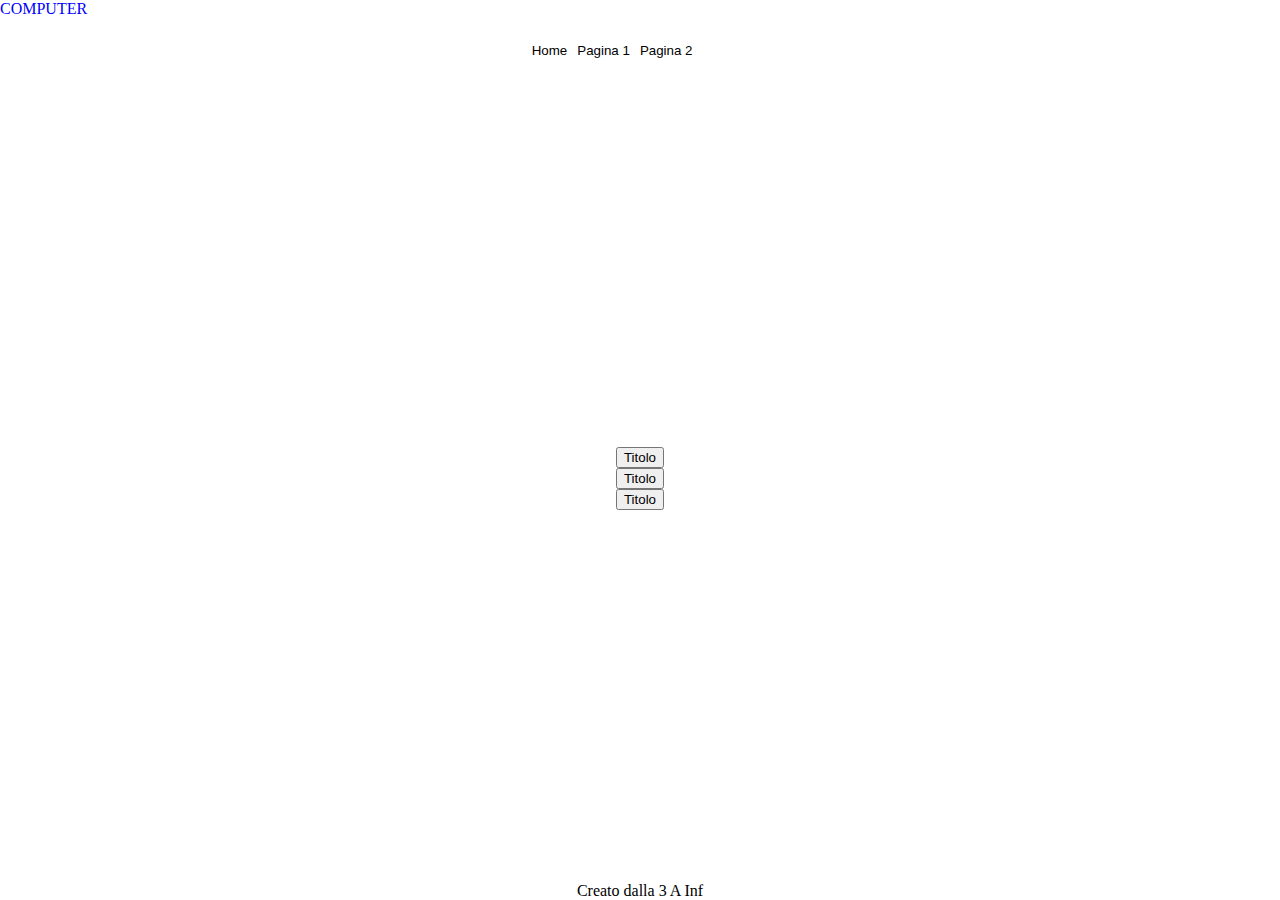
<file: pag1.html>
<!DOCTYPE html>
<html lang="it">
<head>
    <meta charset="UTF-8">
    <meta http-equiv="X-UA-Compatible" content="IE=edge">
    <meta name="viewport" content="width=device-width, initial-scale=1.0">
    <title>Es6 - PC/Mobile</title>
    <link rel="stylesheet" href="https://fonts.googleapis.com/css2?family=Material+Symbols+Outlined:opsz,wght,FILL,GRAD@20..48,100..700,0..1,-50..200" />
    <link href="index.css" rel="stylesheet">
    <link href="pag1.css" rel="stylesheet">
</head>
<body>
    <header>
        <span id="tipo"></span>
        <button class="menu">
            <span class="material-symbols-outlined">
                menu
            </span>
            <ul>
                <li><a href="index.html">Home</a></li>
                <li><a href="#">Pagina 1</a></li>
                <li><a href="pag2.html">Pagina 2</a></li>
            </ul>
        </button>
    </header>
    <main>
        <article>
            <button>
                Titolo
            </button>
            <main>
                Lorem ipsum dolor sit amet, consectetur adipisicing elit. Voluptatibus atque unde sapiente quisquam deleniti molestiae assumenda itaque temporibus possimus qui earum, alias error ipsam? Modi eaque quidem veritatis ducimus exercitationem!
            </main>
        </article>
        <article>
            <button>
                Titolo
            </button>
            <main>
                Lorem ipsum dolor sit amet, consectetur adipisicing elit. Voluptatibus atque unde sapiente quisquam deleniti molestiae assumenda itaque temporibus possimus qui earum, alias error ipsam? Modi eaque quidem veritatis ducimus exercitationem!
            </main>
        </article>
        <article>
            <button>
                Titolo
            </button>
            <main>
                Lorem ipsum dolor sit amet, consectetur adipisicing elit. Voluptatibus atque unde sapiente quisquam deleniti molestiae assumenda itaque temporibus possimus qui earum, alias error ipsam? Modi eaque quidem veritatis ducimus exercitationem!
            </main>
        </article>
    </main>
    <footer>
        Creato dalla 3 A Inf
    </footer>
</body>
</html>
</file>
<file: index.css>
body{
    display: flex;
    flex-direction: column;
    justify-content: space-between;
    align-items: center;
    margin: 0px;
    height: 100vh;
}
header{
    display: flex;
    justify-content: space-between;
    width: 100%;
}
ul{
    list-style-type: none;
    display: flex;
    padding: 0px;
    margin-left:-10%;
}
li{
    margin-left:10px;
    color:black;
}
li a{
    color:black;
    text-decoration: none;
}
li a:hover{
    color:blue
}
main{
    display: flex;
    justify-content: center;
    flex-wrap: wrap;
}
.card{
    width: 200px;
    height: 300px;
    background-color: salmon;
    border-radius: 5px;
    display: flex;
    flex-direction: column;
    align-items: center;
    padding: 10px;
    margin-left: 5px;
}
/*
    :not() -> permette di escludere gli elementi contenuti 
            nelle parentesi
*/
.card > div:not(.img){
    width: 80%;
    text-align: center;
}
.img{
    width: 150px;
    height: 150px;
    background-image: url(https://www.ultimeinfo.com/wp-content/uploads/2023/11/Lorem-Ipsum-che-cosa-significa-e-perche-viene-utilizzato.webp);
    background-size: contain;
    background-repeat: no-repeat;
}
#tipo::after{
    content: "COMPUTER";
    color:blue;
}
.menu{
    visibility: hidden;
}
.menu ul{
    visibility: visible;
    width: 100vw;
    justify-content: center;
    /*position: absolute;
    left: 0px;*/
}
/*
    MEDIA QUERY: Se le dimensioni dello schermo soddisfano 
                le condizioni indicate tra parentesi tonde 
                vengono attivate le regole interne alle parentesi graffe
    max-width:NUMERO -> le regole vengono attivate se lo schermo ha 
                    larghezza minore di NUMERO
    min-width:numero -> le regole vengono attivate se lo schermo ha 
                    larghezza superiore al NUMERO
*/
@media screen and (max-width: 500px){
    /*
        :hover -> Intercetta il passaggio 
            del mouse sull'elemento
        :focus -> Intercetta il cambiamento 
            di focus (elemento selezionato 
            secondo il browser)
        :active -> Intercetta il click su 
            un elemento  
    */
    header button:focus ul, ul:hover{
        display: flex;
        flex-direction: column;
        position: absolute;
        left: 10%;
        font-size: 12px;
    }
    #tipo::after{
        content: "MOBILE";
        color:red;
    }
    .menu{
        visibility: visible;
    }
    li{
        font-size: 14pt;
    }
    header button ul{
        display:none;
    }
    header button:focus{
        height: 150px;
    }
    button{
        border:0px;
        background-color: white;
        display: flex;
        flex-direction: column;
        justify-content: flex-start;
    }
}
</file>
<file: pag1.css>
article > main{
    display: none;
}
article button:focus + main{ /*+ permette di selezionare il fratello successivo di un certo elemento*/
    display: flex;
}
main{
    flex-direction: column;
}
</file>
